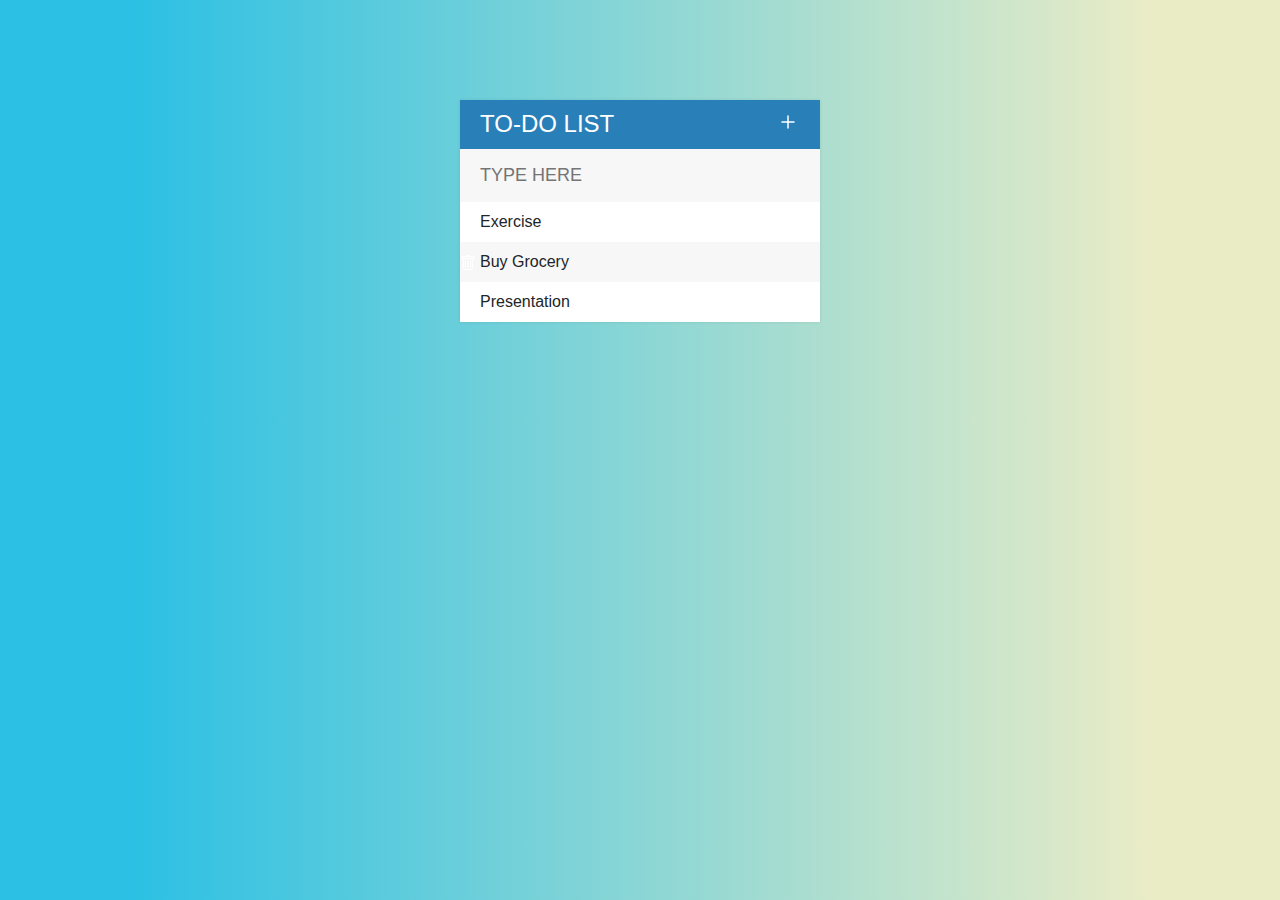
<file: index.html>
<!DOCTYPE html>
<html>
<head>
	<title>todo list </title>
	<link rel="stylesheet" href="https://stackpath.bootstrapcdn.com/bootstrap/4.5.2/css/bootstrap.min.css" integrity="sha384-JcKb8q3iqJ61gNV9KGb8thSsNjpSL0n8PARn9HuZOnIxN0hoP+VmmDGMN5t9UJ0Z" crossorigin="anonymous">
	<link rel="stylesheet" type="text/css" href="assets/css/todo.css">
	<script type="text/javascript" src="assets/js/lib/jquery.js"></script>
</head>
<body>

<div id="container">
	<h1>to-do list <svg width="1em" height="1em" viewBox="0 0 16 16" class="bi bi-plus" fill="currentColor" xmlns="http://www.w3.org/2000/svg">
  <path fill-rule="evenodd" d="M8 3.5a.5.5 0 0 1 .5.5v4a.5.5 0 0 1-.5.5H4a.5.5 0 0 1 0-1h3.5V4a.5.5 0 0 1 .5-.5z"/>
  <path fill-rule="evenodd" d="M7.5 8a.5.5 0 0 1 .5-.5h4a.5.5 0 0 1 0 1H8.5V12a.5.5 0 0 1-1 0V8z"/>
</svg></h1>
	<input type="text" placeholder="TYPE HERE">

	<ul>
		<li><span><svg width="1em" height="1em" viewBox="0 0 16 16" class="bi bi-trash" fill="currentColor" xmlns="http://www.w3.org/2000/svg">
  <path d="M5.5 5.5A.5.5 0 0 1 6 6v6a.5.5 0 0 1-1 0V6a.5.5 0 0 1 .5-.5zm2.5 0a.5.5 0 0 1 .5.5v6a.5.5 0 0 1-1 0V6a.5.5 0 0 1 .5-.5zm3 .5a.5.5 0 0 0-1 0v6a.5.5 0 0 0 1 0V6z"/>
  <path fill-rule="evenodd" d="M14.5 3a1 1 0 0 1-1 1H13v9a2 2 0 0 1-2 2H5a2 2 0 0 1-2-2V4h-.5a1 1 0 0 1-1-1V2a1 1 0 0 1 1-1H6a1 1 0 0 1 1-1h2a1 1 0 0 1 1 1h3.5a1 1 0 0 1 1 1v1zM4.118 4L4 4.059V13a1 1 0 0 0 1 1h6a1 1 0 0 0 1-1V4.059L11.882 4H4.118zM2.5 3V2h11v1h-11z"/>
</svg></span>Exercise</li>
		<li><span><svg width="1em" height="1em" viewBox="0 0 16 16" class="bi bi-trash" fill="currentColor" xmlns="http://www.w3.org/2000/svg">
  <path d="M5.5 5.5A.5.5 0 0 1 6 6v6a.5.5 0 0 1-1 0V6a.5.5 0 0 1 .5-.5zm2.5 0a.5.5 0 0 1 .5.5v6a.5.5 0 0 1-1 0V6a.5.5 0 0 1 .5-.5zm3 .5a.5.5 0 0 0-1 0v6a.5.5 0 0 0 1 0V6z"/>
  <path fill-rule="evenodd" d="M14.5 3a1 1 0 0 1-1 1H13v9a2 2 0 0 1-2 2H5a2 2 0 0 1-2-2V4h-.5a1 1 0 0 1-1-1V2a1 1 0 0 1 1-1H6a1 1 0 0 1 1-1h2a1 1 0 0 1 1 1h3.5a1 1 0 0 1 1 1v1zM4.118 4L4 4.059V13a1 1 0 0 0 1 1h6a1 1 0 0 0 1-1V4.059L11.882 4H4.118zM2.5 3V2h11v1h-11z"/>
</svg></span>Buy Grocery</li>
		<li><span><svg width="1em" height="1em" viewBox="0 0 16 16" class="bi bi-trash" fill="currentColor" xmlns="http://www.w3.org/2000/svg">
  <path d="M5.5 5.5A.5.5 0 0 1 6 6v6a.5.5 0 0 1-1 0V6a.5.5 0 0 1 .5-.5zm2.5 0a.5.5 0 0 1 .5.5v6a.5.5 0 0 1-1 0V6a.5.5 0 0 1 .5-.5zm3 .5a.5.5 0 0 0-1 0v6a.5.5 0 0 0 1 0V6z"/>
  <path fill-rule="evenodd" d="M14.5 3a1 1 0 0 1-1 1H13v9a2 2 0 0 1-2 2H5a2 2 0 0 1-2-2V4h-.5a1 1 0 0 1-1-1V2a1 1 0 0 1 1-1H6a1 1 0 0 1 1-1h2a1 1 0 0 1 1 1h3.5a1 1 0 0 1 1 1v1zM4.118 4L4 4.059V13a1 1 0 0 0 1 1h6a1 1 0 0 0 1-1V4.059L11.882 4H4.118zM2.5 3V2h11v1h-11z"/>
</svg></span>Presentation</li>
	</ul>
</div>


<script type="text/javascript" src="assets/js/todo.js"></script>
</body>
</html>
</file>
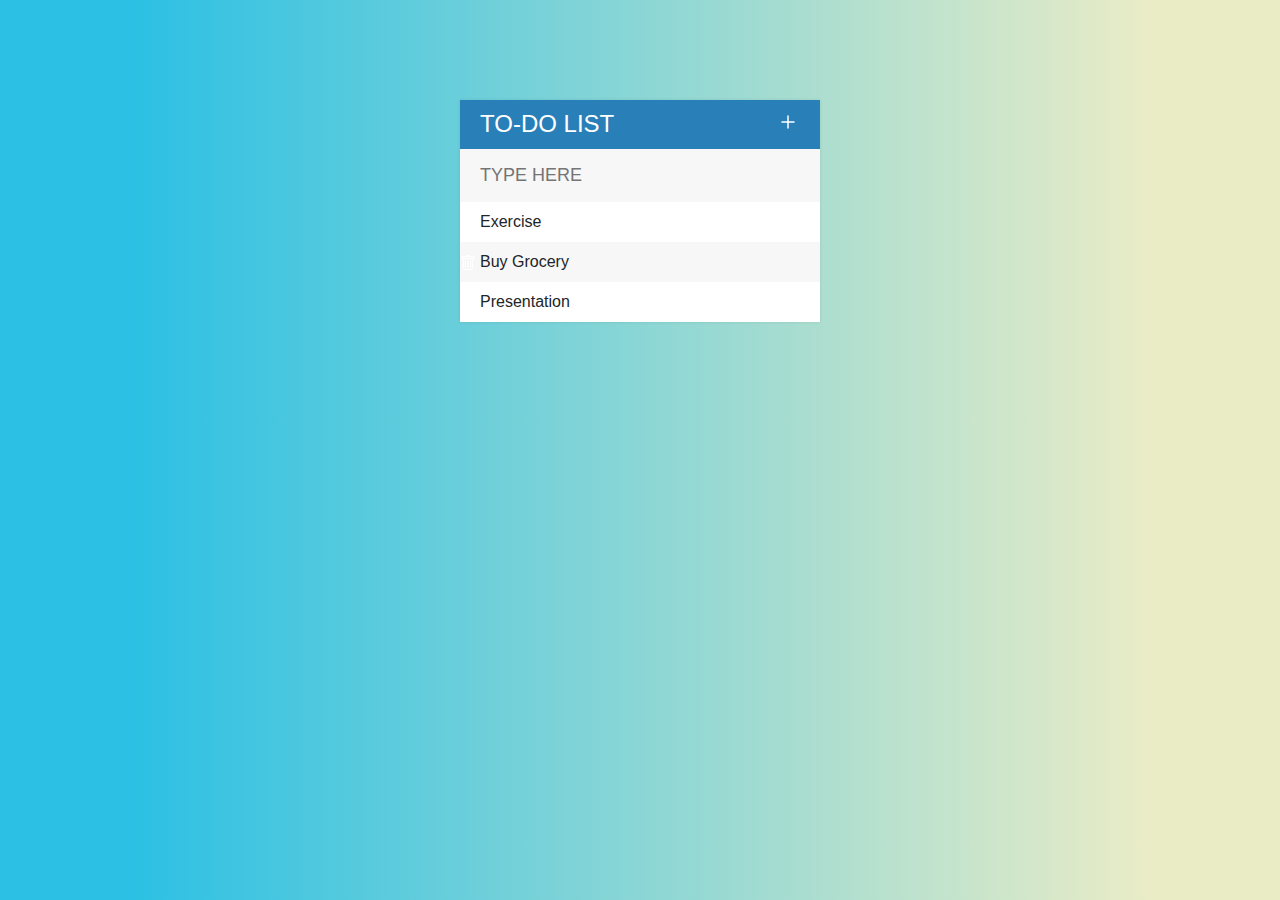
<file: docs/index.html>
<!DOCTYPE html>
<html>
<head>
	<title>todo list </title>
	<link rel="stylesheet" href="https://stackpath.bootstrapcdn.com/bootstrap/4.5.2/css/bootstrap.min.css" integrity="sha384-JcKb8q3iqJ61gNV9KGb8thSsNjpSL0n8PARn9HuZOnIxN0hoP+VmmDGMN5t9UJ0Z" crossorigin="anonymous">
	<link rel="stylesheet" type="text/css" href="todo.css">
	<script type="text/javascript" src="jquery.js"></script>
</head>
<body>

<div id="container">
	<h1>to-do list <svg width="1em" height="1em" viewBox="0 0 16 16" class="bi bi-plus" fill="currentColor" xmlns="http://www.w3.org/2000/svg">
  <path fill-rule="evenodd" d="M8 3.5a.5.5 0 0 1 .5.5v4a.5.5 0 0 1-.5.5H4a.5.5 0 0 1 0-1h3.5V4a.5.5 0 0 1 .5-.5z"/>
  <path fill-rule="evenodd" d="M7.5 8a.5.5 0 0 1 .5-.5h4a.5.5 0 0 1 0 1H8.5V12a.5.5 0 0 1-1 0V8z"/>
</svg></h1>
	<input type="text" placeholder="TYPE HERE">

	<ul>
		<li><span><svg width="1em" height="1em" viewBox="0 0 16 16" class="bi bi-trash" fill="currentColor" xmlns="http://www.w3.org/2000/svg">
  <path d="M5.5 5.5A.5.5 0 0 1 6 6v6a.5.5 0 0 1-1 0V6a.5.5 0 0 1 .5-.5zm2.5 0a.5.5 0 0 1 .5.5v6a.5.5 0 0 1-1 0V6a.5.5 0 0 1 .5-.5zm3 .5a.5.5 0 0 0-1 0v6a.5.5 0 0 0 1 0V6z"/>
  <path fill-rule="evenodd" d="M14.5 3a1 1 0 0 1-1 1H13v9a2 2 0 0 1-2 2H5a2 2 0 0 1-2-2V4h-.5a1 1 0 0 1-1-1V2a1 1 0 0 1 1-1H6a1 1 0 0 1 1-1h2a1 1 0 0 1 1 1h3.5a1 1 0 0 1 1 1v1zM4.118 4L4 4.059V13a1 1 0 0 0 1 1h6a1 1 0 0 0 1-1V4.059L11.882 4H4.118zM2.5 3V2h11v1h-11z"/>
</svg></span>Exercise</li>
		<li><span><svg width="1em" height="1em" viewBox="0 0 16 16" class="bi bi-trash" fill="currentColor" xmlns="http://www.w3.org/2000/svg">
  <path d="M5.5 5.5A.5.5 0 0 1 6 6v6a.5.5 0 0 1-1 0V6a.5.5 0 0 1 .5-.5zm2.5 0a.5.5 0 0 1 .5.5v6a.5.5 0 0 1-1 0V6a.5.5 0 0 1 .5-.5zm3 .5a.5.5 0 0 0-1 0v6a.5.5 0 0 0 1 0V6z"/>
  <path fill-rule="evenodd" d="M14.5 3a1 1 0 0 1-1 1H13v9a2 2 0 0 1-2 2H5a2 2 0 0 1-2-2V4h-.5a1 1 0 0 1-1-1V2a1 1 0 0 1 1-1H6a1 1 0 0 1 1-1h2a1 1 0 0 1 1 1h3.5a1 1 0 0 1 1 1v1zM4.118 4L4 4.059V13a1 1 0 0 0 1 1h6a1 1 0 0 0 1-1V4.059L11.882 4H4.118zM2.5 3V2h11v1h-11z"/>
</svg></span>Buy Grocery</li>
		<li><span><svg width="1em" height="1em" viewBox="0 0 16 16" class="bi bi-trash" fill="currentColor" xmlns="http://www.w3.org/2000/svg">
  <path d="M5.5 5.5A.5.5 0 0 1 6 6v6a.5.5 0 0 1-1 0V6a.5.5 0 0 1 .5-.5zm2.5 0a.5.5 0 0 1 .5.5v6a.5.5 0 0 1-1 0V6a.5.5 0 0 1 .5-.5zm3 .5a.5.5 0 0 0-1 0v6a.5.5 0 0 0 1 0V6z"/>
  <path fill-rule="evenodd" d="M14.5 3a1 1 0 0 1-1 1H13v9a2 2 0 0 1-2 2H5a2 2 0 0 1-2-2V4h-.5a1 1 0 0 1-1-1V2a1 1 0 0 1 1-1H6a1 1 0 0 1 1-1h2a1 1 0 0 1 1 1h3.5a1 1 0 0 1 1 1v1zM4.118 4L4 4.059V13a1 1 0 0 0 1 1h6a1 1 0 0 0 1-1V4.059L11.882 4H4.118zM2.5 3V2h11v1h-11z"/>
</svg></span>Presentation</li>
	</ul>
</div>


<script type="text/javascript" src="todo.js"></script>
</body>
</html>
</file>
<file: assets/css/todo.css>
#container {
    box-shadow: 0 0 3px rgba(0, 0, 0, 0.1);
	width: 360px;
	margin: 100px auto;
	background: #f7f7f7;
}

h1 {
	background: #2980b9;
	color: white;
	margin: 0;
	text-transform: uppercase;
	font-weight: normal;
	padding: 10px 20px;
	font-size: 24px;
}

ul {
	list-style: none;
	margin: 0;
	padding: 0;
}

li {
	background: #fff;
	height: 40px;
	line-height: 40px;
}

span {
	background: #e74c3c;
	line-height: 40px;
	margin-right: 20px;
	text-align: center;
	color: white;
	width: 0;
	transition: 0.2s linear;
	display: inline-block;

}

li:hover span {
	width: 40px;
}

body {
	background: linear-gradient(90deg, #2bc0e4 10%, #eaecc6 90%); 
}

.bi-plus {
	float: right;
}

input {
	box-sizing: border-box;
	width: 100%;
	padding: 13px 13px 13px 20px;
	background-color: #f7f7f7;
	font-size: 18px;
	color: #2980b9;
	border: 0;
}

input:focus {
	background-color: #fff;
	border: 3px solid #2980b9;
	outline: none;
}

li:nth-child(2n){
	background: #f7f7f7;
}

.completed {
	color: gray;
	text-decoration: line-through;
}
</file>
<file: docs/todo.css>
#container {
    box-shadow: 0 0 3px rgba(0, 0, 0, 0.1);
	width: 360px;
	margin: 100px auto;
	background: #f7f7f7;
}

h1 {
	background: #2980b9;
	color: white;
	margin: 0;
	text-transform: uppercase;
	font-weight: normal;
	padding: 10px 20px;
	font-size: 24px;
}

ul {
	list-style: none;
	margin: 0;
	padding: 0;
}

li {
	background: #fff;
	height: 40px;
	line-height: 40px;
}

span {
	background: #e74c3c;
	line-height: 40px;
	margin-right: 20px;
	text-align: center;
	color: white;
	width: 0;
	transition: 0.2s linear;
	display: inline-block;

}

li:hover span {
	width: 40px;
}

body {
	background: linear-gradient(90deg, #2bc0e4 10%, #eaecc6 90%); 
}

.bi-plus {
	float: right;
}

input {
	box-sizing: border-box;
	width: 100%;
	padding: 13px 13px 13px 20px;
	background-color: #f7f7f7;
	font-size: 18px;
	color: #2980b9;
	border: 0;
}

input:focus {
	background-color: #fff;
	border: 3px solid #2980b9;
	outline: none;
}

li:nth-child(2n){
	background: #f7f7f7;
}

.completed {
	color: gray;
	text-decoration: line-through;
}
</file>
